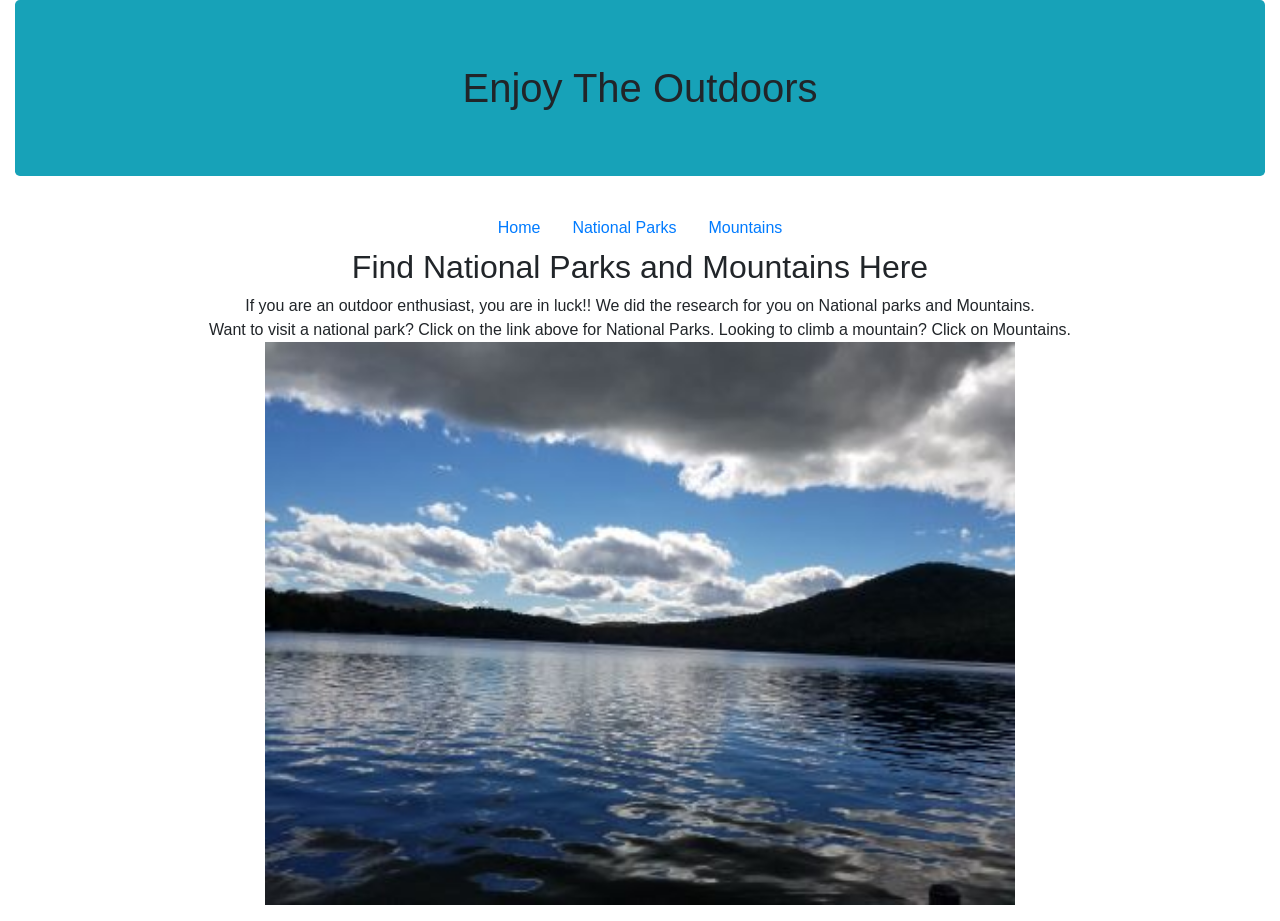
<file: index.html>
<!doctype html>
<html lang="en">
  <head>
    <!-- Required meta tags -->
    <meta charset="utf-8">
    <meta name="viewport" content="width=device-width, initial-scale=1, shrink-to-fit=no">

    <!-- Bootstrap CSS -->
    <link rel="stylesheet" href="https://stackpath.bootstrapcdn.com/bootstrap/4.3.1/css/bootstrap.min.css" integrity="sha384-ggOyR0iXCbMQv3Xipma34MD+dH/1fQ784/j6cY/iJTQUOhcWr7x9JvoRxT2MZw1T" crossorigin="anonymous">
    <link rel="stylesheet" href="css/index.css">
    <title>EnjoyTheOutdoors</title>
  </head>

 <body class="container-fluid">
    <h1 class="jumbotron text-center bg-info">Enjoy The Outdoors</h1>
<!-- this it is the navigation bar for the page-->
<nav>
    <ul class="nav justify-content-center" id="navigation">
            <li class="nav-item">
              <a class="nav-link active" href="index.html">Home</a>
            </li>
            <li class="nav-item">
              <a class="nav-link" href="parks.html">National Parks</a>
            </li>
            <li class="nav-item">
              <a class="nav-link" href="mountains.html">Mountains</a>
            </li>
    </ul>
</nav>

<main>
        <div class="row text-center">
          <div class="col">
            <article>
              <h2 class="search">Find National Parks and Mountains Here</h2>
              <p> If you are an outdoor enthusiast, you are in luck!! We did the research for you on National parks and Mountains. <br />Want to visit a national park? 
              Click on the link above for National Parks.  Looking to climb a mountain? Click on Mountains.   <img id="lake1" src="images/harveylake1.jpg" alt="Harvey Lake, Barnet,VT"></p>
            </article>
          </div>
        </div>
    
   
</main>




    <!-- Optional JavaScript -->
    <!-- jQuery first, then Popper.js, then Bootstrap JS -->
    <script src="https://code.jquery.com/jquery-3.3.1.min.js"></script> 
    <script src="https://cdnjs.cloudflare.com/ajax/libs/popper.js/1.14.7/umd/popper.min.js" integrity="sha384-UO2eT0CpHqdSJQ6hJty5KVphtPhzWj9WO1clHTMGa3JDZwrnQq4sF86dIHNDz0W1" crossorigin="anonymous"></script>
    <script src="https://stackpath.bootstrapcdn.com/bootstrap/4.3.1/js/bootstrap.min.js" integrity="sha384-JjSmVgyd0p3pXB1rRibZUAYoIIy6OrQ6VrjIEaFf/nJGzIxFDsf4x0xIM+B07jRM" crossorigin="anonymous"></script>
  </body>
</html>
</file>
<file: css/index.css>
#lake1{
    width:60%;
}
</file>
